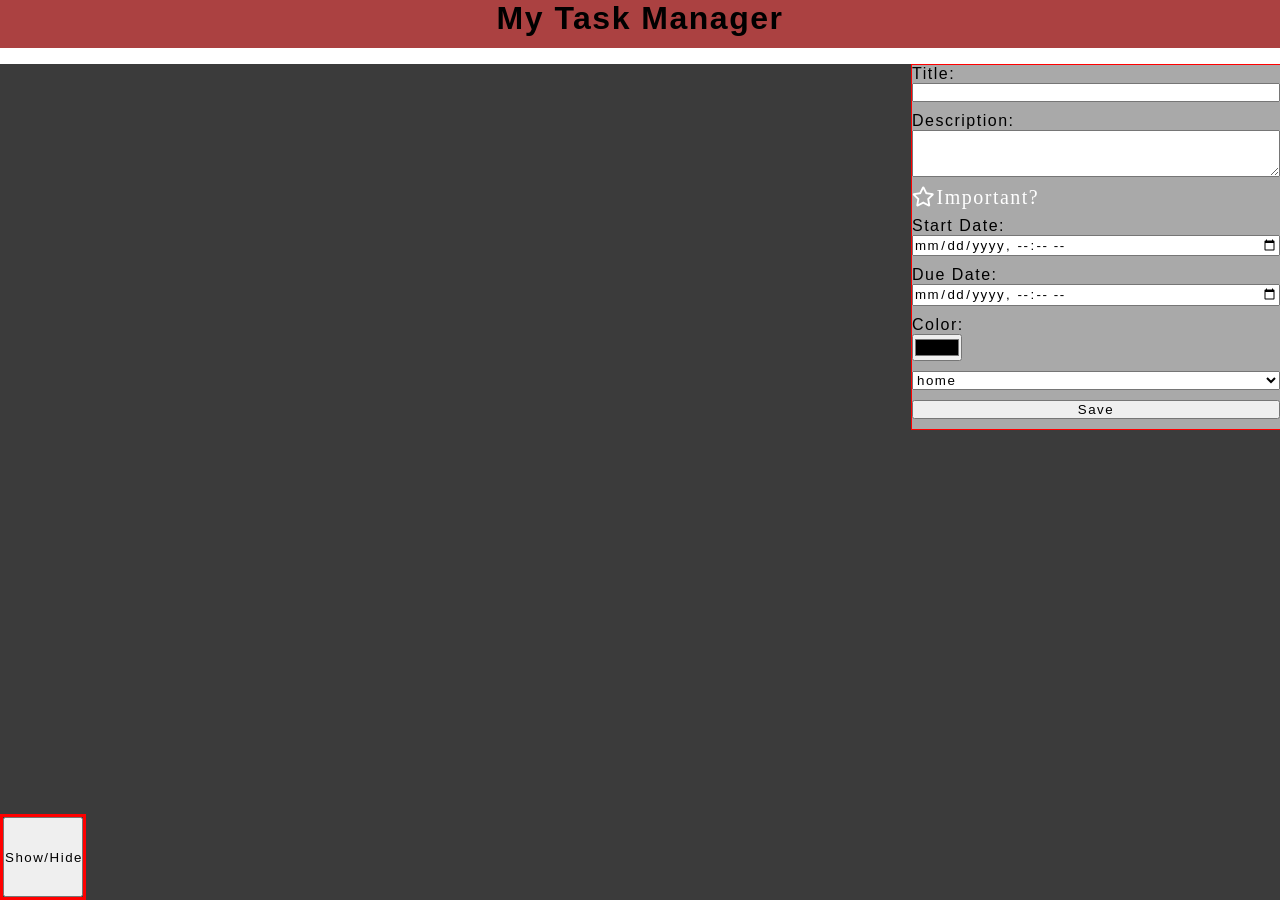
<file: index.html>
<!DOCTYPE html>
<html lang="en">
  <head>
    <meta charset="UTF-8" />
    <meta http-equiv="X-UA-Compatible" content="IE=edge" />
    <meta name="viewport" content="width=device-width, initial-scale=1.0" />
    <link rel="stylesheet" href="./styles/app.css" />
    <link
      rel="stylesheet"
      href="https://use.fontawesome.com/releases/v5.15.1/css/all.css"
    />
    <title>TaskManager</title>
  </head>
  <body>
    <header class="head">
      <h1>My Task Manager</h1>
    </header>
    <main>
      <section id="sect-list">
        <!-- render task here -->
        <div id="task-container"></div>
      </section>

      <section id="sect-form" class="section-form">
        <div class="form">
          <div class="control">
            <label class="label">Title:</label>
            <input id="txtTitle" type="text" />
          </div>

          <div class="control">
            <label class="label">Description:</label>
            <textarea id="txtDesc" rows="3"></textarea>
          </div>

          <div class="control">
            <i id="iImportant" class="far fa-star icon-important">Important?</i>
            <!--add a class to select in css-->
          </div>

          <div class="control">
            <label class="label">Start Date:</label>
            <input id="txtStartDate" type="datetime-local" />
            <!--pay attention-->
          </div>

          <div class="control">
            <label class="label">Due Date:</label>
            <input id="txtDueDate" type="datetime-local" />
            <!--pay attention-->
          </div>

          <div class="control">
            <label class="label">Color:</label>
            <input id="selColor" type="color" />
          </div>

          <div class="control">
            <select id="txtOption">
              <option value="1">home</option>
              <option value="2">work</option>
              <option value="3">school</option>
              <option value="4">family</option>
            </select>
          </div>
          <div class="control">
            <button class="btn" id="btnSave">Save</button>
          </div>
        </div>
      </section>

      <div class="showButton">
        <button class="btn" id="btnClear">Show/Hide</button>
      </div>
    </main>

    <script src="https://code.jquery.com/jquery-3.6.0.min.js"></script>
    <script src="./scripts/task.js"></script>
    <script src="./scripts/main.js"></script>
  </body>
</html>
</file>
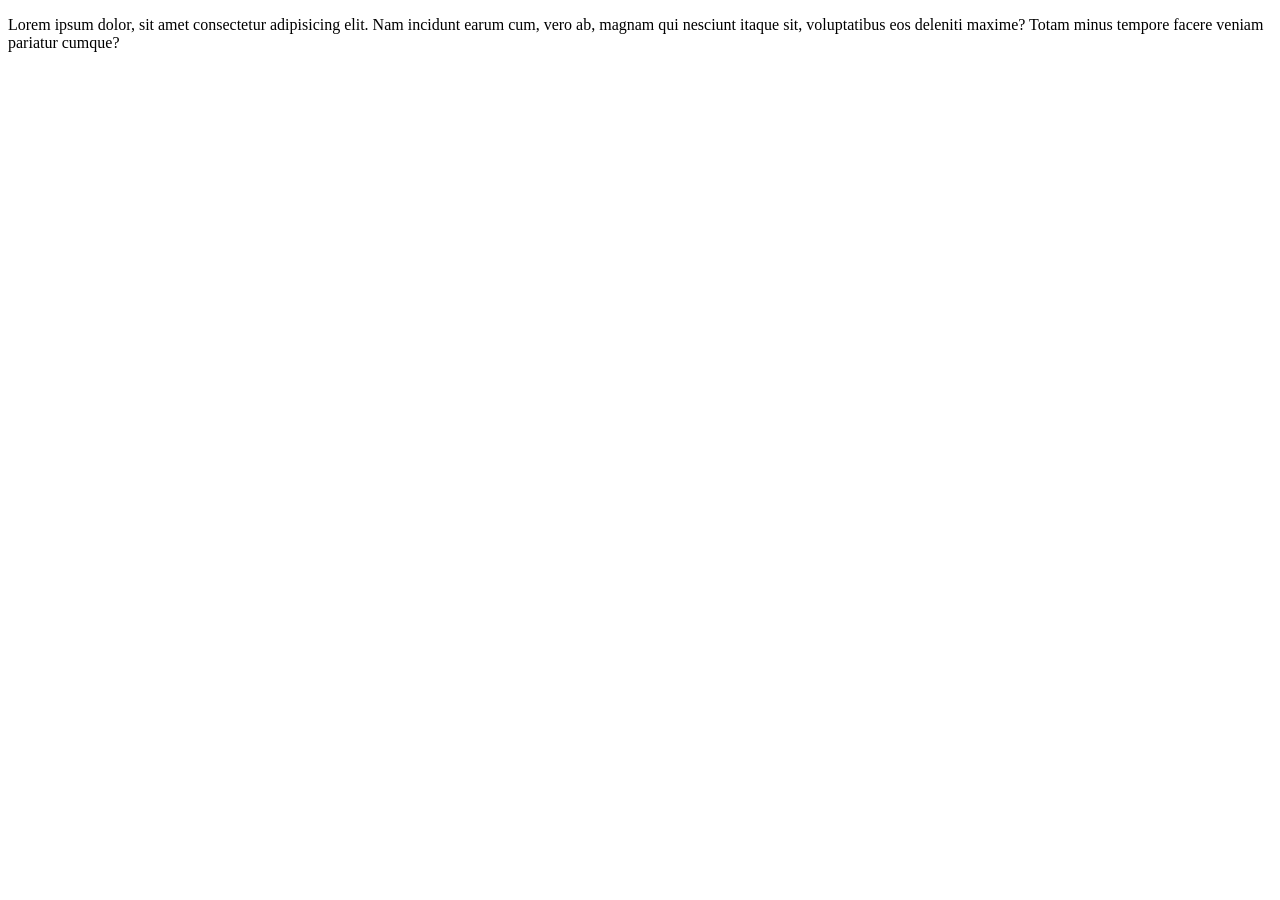
<file: test.html>
<!DOCTYPE html>
<html lang="en">
<head>
    <meta charset="UTF-8">
    <meta http-equiv="X-UA-Compatible" content="IE=edge">
    <meta name="viewport" content="width=device-width, initial-scale=1.0">
    
    <title>Document</title>
</head>
<body>
    <p>Lorem ipsum dolor, sit amet consectetur adipisicing elit. Nam incidunt earum cum, vero ab, magnam qui nesciunt itaque sit, voluptatibus eos deleniti maxime? Totam minus tempore facere veniam pariatur cumque?</p>



    <script src="./scripts/test.js"></script>
</body>
</html>
</file>
<file: styles/app.css>
*{
   margin:0;
   padding:0;
   font-family: 'Segoe UI', Tahoma, Geneva, Verdana, sans-serif;
   letter-spacing: 1.5px;
   
}
body{
   background-color: rgba(21, 21, 21, 0.836);
}
.head{
   background-color: rgba(255, 70, 70, 0.574);
   height:3rem;
   align-items: center;
   text-align: center;
   border-bottom:1rem solid white;
}
main {
   display:flex;
   flex-direction: row;
   justify-content: space-between;

   
   /* align-items: flex-end;
   text-align: center; */
}


.task{
   border-top: 1px solid red;
   border-bottom: 1px solid red;
   border-right: 1px solid red;
   display:flex;
   height: 50vh;
   width:40rem;
   background-color: darkgray;
   font-weight: 500;
   column-gap: 5px;
   /* margin-left:10px; */
   
   
}

.task .info{
   flex:1;
   
}

.task .info h5{
   font-family: 'Segoe UI', Tahoma, Geneva, Verdana, sans-serif;

}
.task .info p{
   flex:2;
   
}

.task .dates{
   flex:1;
}
.task .dates label{
display: block;
}
#sect-form{
   display:flex;
  /* margin-right:10px; */
   border-top:1px solid red;
   border-left:1px solid red;
   border-bottom:1px solid red;
   width:23rem;
   background-color: darkgray;
 
  /* justify-content: center;  */
}



#sect-form div.form{
   display:flex;
   flex-direction: column;
   width:23rem;
  
   /* margin-left:1rem;
   margin-right:auto; */
   background-color: darkgray;
}

.label{
   background-color: darkgray;
}

#sect-form div.control{
   display:flex;
   flex-direction: column;
   width:23rem;
   text-align: left;
   padding-bottom:10px;
   background-color: darkgray;
   
}



.icon-important{
    color:white; 
   font-size: 20px;
   cursor:pointer;
   background-color: darkgray;
   
}  
.showButton{
   position:absolute;
   bottom:0;
   
   border:3px solid red;
}

#btnClear{
   width:5rem;
   height:5rem;
}
</file>
